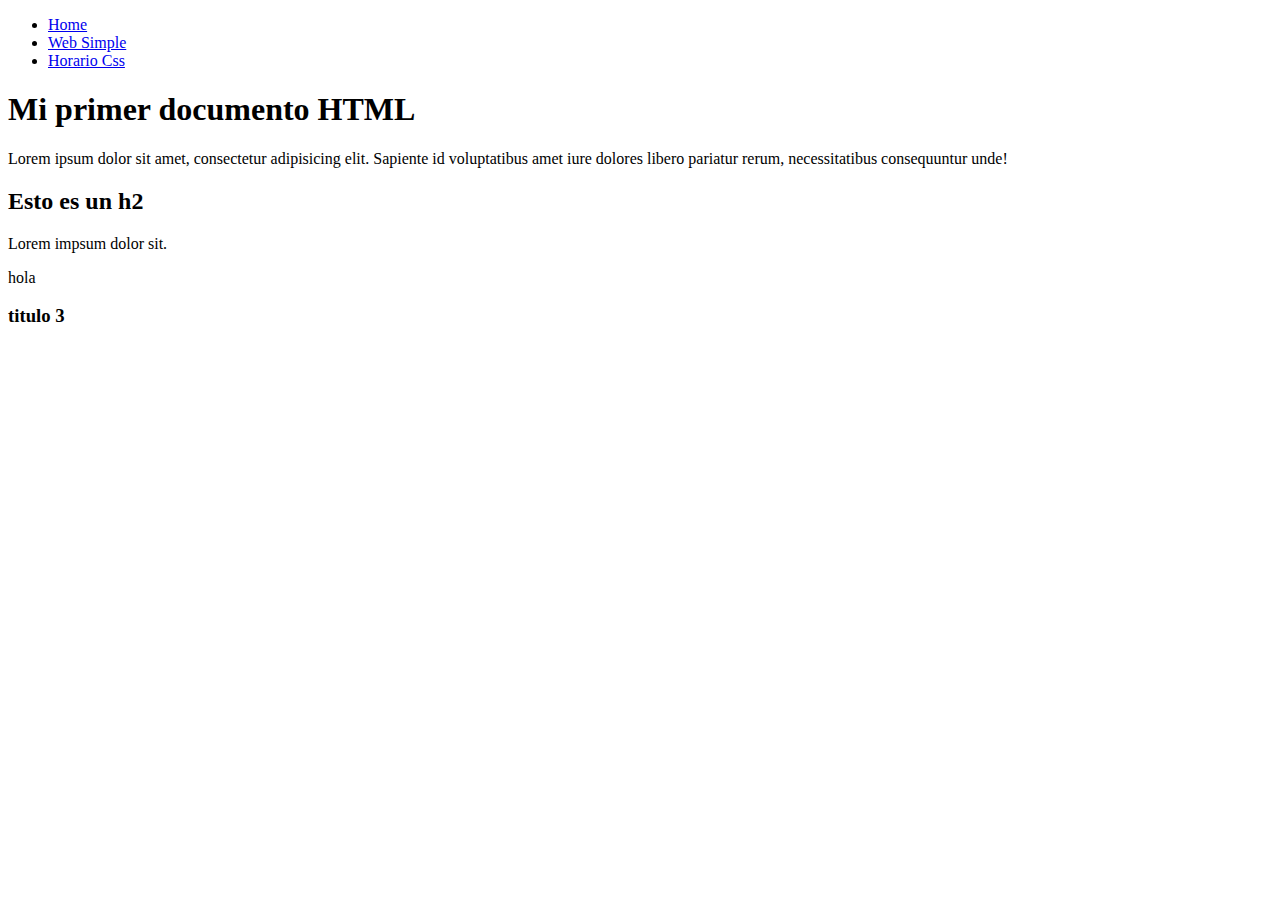
<file: index.html>
<!DOCTYPE html>
<html lang="es">
<head>
    <meta charset="UTF-8">
    <meta name="viewport" content="width=device-width, initial-scale=1.0">
    <title>Web</title>
</head>
<body>
    <header>
        <nav>
           <ul>
            <li>
                <a href="/">Home</a>
            </li>
            <li>
                <a href="simple.html">Web Simple</a>
            </li>
            <li>
                <a href="horario.html">Horario Css</a>
            </li>
           </ul>
        </nav>
    </header>
   <h1>Mi primer documento HTML</h1>
   <p>Lorem ipsum dolor sit amet, consectetur adipisicing elit. Sapiente id voluptatibus amet iure dolores libero pariatur rerum, necessitatibus consequuntur unde!</p> 
    <h2>Esto es un h2</h2>
    <p>Lorem impsum dolor sit.</p>
    <p>hola</p>
    <h3>titulo 3</h3>
</body>
</html>
</file>
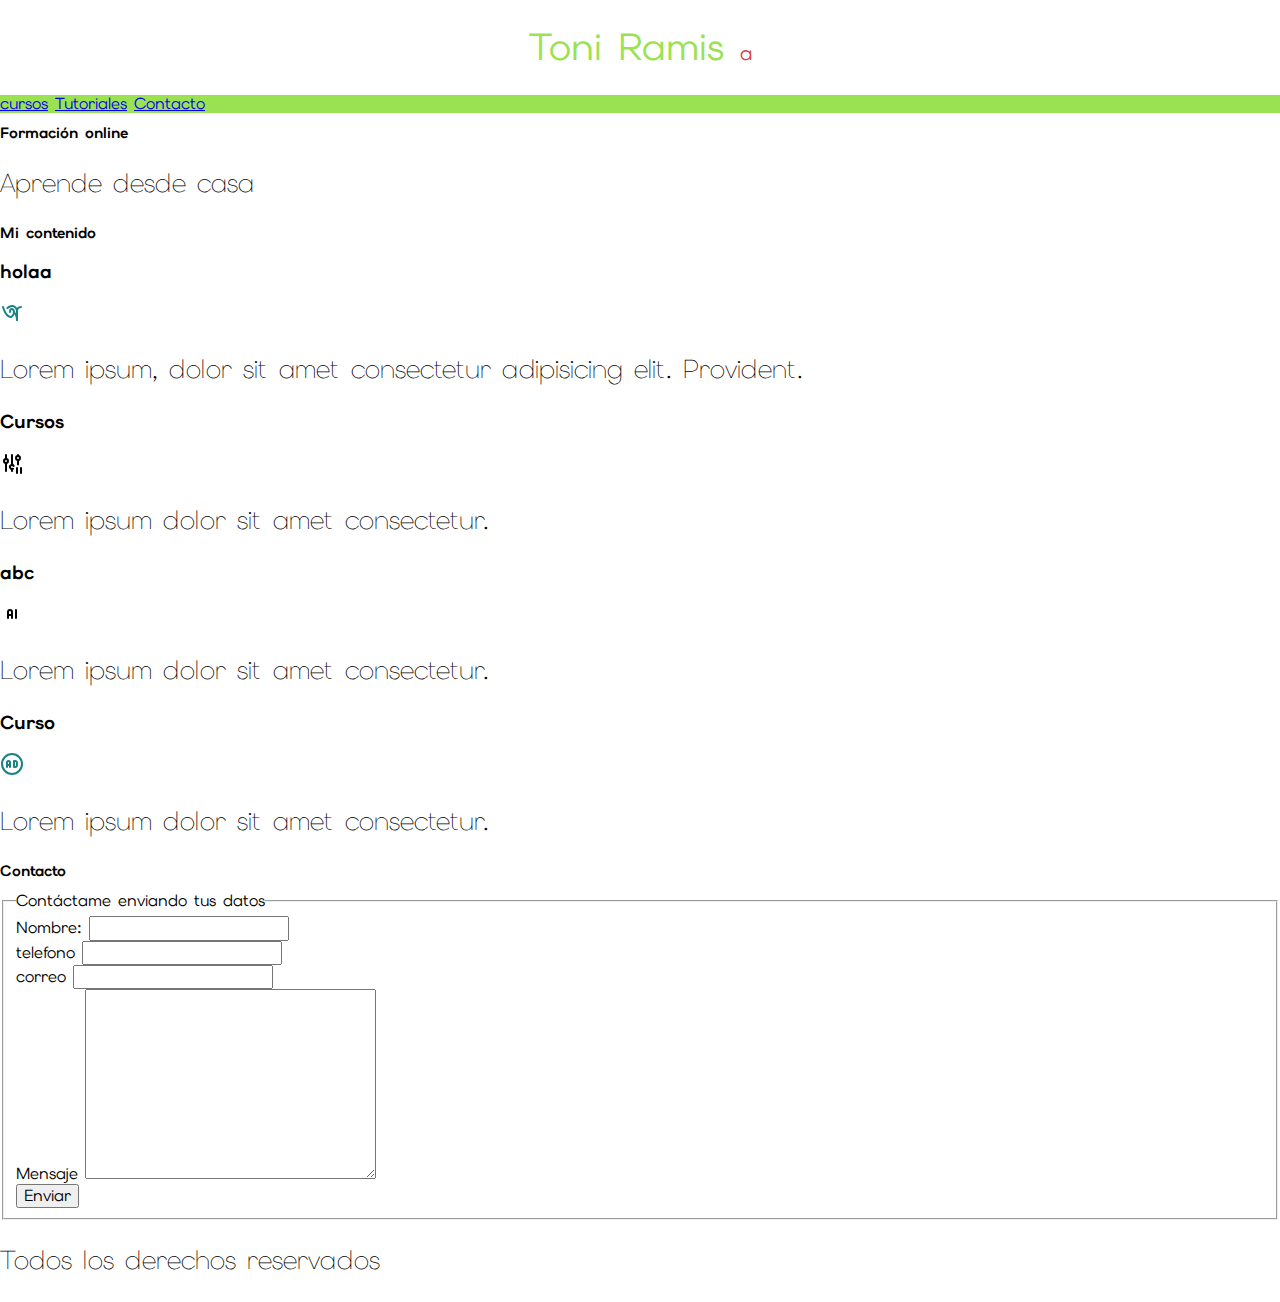
<file: primer_proyecto/index.html>
<!DOCTYPE html>
<html lang="es">
<head>
    <meta charset="UTF-8">
    <meta name="viewport" content="width=device-width, initial-scale=1.0">
    <title>a</title>
    <link rel="stylesheet" href="css/normalize.css">
    <link rel="preconnect" href="https://fonts.googleapis.com">
    <link rel="preconnect" href="https://fonts.gstatic.com" crossorigin>
    <link href="https://fonts.googleapis.com/css2?family=Elms+Sans:ital,wght@0,500;1,500&display=swap" rel="stylesheet">
    <link rel="stylesheet" href="css/styles.css">
</head>
<body>
    <header>
        <h1 class="titulo">Toni Ramis <span>a</span></h1>
    </header>
    <div class="navfondo">
        <nav class="contenedor">
    <a href="cursos.html">cursos</a>
    <a href="tutoriales.html">Tutoriales</a>
    <a href="contacto.html">Contacto</a>
        </nav>
    
    </div>
    <section>
            <h2>Formación online</h2>
            <p>Aprende desde casa</p>
    </section>
    <main>
        <h2>Mi contenido</h2>
        <section>
            <h3>holaa</h3>
<svg xmlns="http://www.w3.org/2000/svg" width="24" height="24" viewBox="0 0 24 24" fill="none" stroke="#198385" stroke-width="2" stroke-linecap="round" stroke-linejoin="round" class="icon icon-tabler icons-tabler-outline icon-tabler-alphabet-bangla"><path stroke="none" d="M0 0h24v24H0z" fill="none"/><path d="M14 12c.904 -.027 3 2 3 7" /><path d="M10 11c0 -.955 0 -2 .786 -2.677c1.262 -1.089 3.025 .55 3.2 2.06c.086 .741 -.215 3.109 -1.489 4.527c-.475 .53 -.904 .992 -1.711 1.074c-.75 .076 -1.364 -.122 -2.076 -.588c-1.138 -.743 -2.327 -1.997 -3.336 -3.73c-1.078 -1.849 -1.66 -3.113 -2.374 -5.666" /><path d="M7.37 7.072c.769 -.836 5.246 -4.094 8.4 -.202c.382 .472 .573 .708 .9 1.63c.326 .921 .326 1.562 .326 2.844v7.656" /><path d="M17 10c0 -1.989 1.5 -4 4 -4" /></svg> 
            <p>Lorem ipsum, dolor sit amet consectetur adipisicing elit. Provident.</p>
        </section>
        <section>
            <h3>Cursos</h3>
            <svg xmlns="http://www.w3.org/2000/svg" width="24" height="24" viewBox="0 0 24 24" fill="none" stroke="currentColor" stroke-width="2" stroke-linecap="round" stroke-linejoin="round" class="icon icon-tabler icons-tabler-outline icon-tabler-adjustments-pause"><path stroke="none" d="M0 0h24v24H0z" fill="none"/><path d="M4 10a2 2 0 1 0 4 0a2 2 0 0 0 -4 0" /><path d="M6 4v4" /><path d="M6 12v8" /><path d="M13.627 14.836a2 2 0 1 0 -.62 2.892" /><path d="M12 4v10" /><path d="M12 18v2" /><path d="M16 7a2 2 0 1 0 4 0a2 2 0 0 0 -4 0" /><path d="M18 4v1" /><path d="M17 17v5" /><path d="M21 17v5" /><path d="M18 9v4.5" /></svg>
            <p>Lorem ipsum dolor sit amet consectetur.</p>
        </section>
        <section>
            <h3>abc</h3>
            <svg xmlns="http://www.w3.org/2000/svg" width="24" height="24" viewBox="0 0 24 24" fill="none" stroke="currentColor" stroke-width="2" stroke-linecap="round" stroke-linejoin="round" class="icon icon-tabler icons-tabler-outline icon-tabler-ai"><path stroke="none" d="M0 0h24v24H0z" fill="none"/><path d="M8 16v-6a2 2 0 1 1 4 0v6" /><path d="M8 13h4" /><path d="M16 8v8" /></svg>
            <p>Lorem ipsum dolor sit amet consectetur.</p>
        </section>

        <section>
            <h3>Curso</h3>
            <svg xmlns="http://www.w3.org/2000/svg" width="24" height="24" viewBox="0 0 24 24" fill="none" stroke="#198385" stroke-width="2" stroke-linecap="round" stroke-linejoin="round" class="icon icon-tabler icons-tabler-outline icon-tabler-ad-circle"><path stroke="none" d="M0 0h24v24H0z" fill="none"/><path d="M12 12m-10 0a10 10 0 1 0 20 0a10 10 0 1 0 -20 0" /><path d="M7 15v-4.5a1.5 1.5 0 0 1 3 0v4.5" /><path d="M7 13h3" /><path d="M14 9v6h1a2 2 0 0 0 2 -2v-2a2 2 0 0 0 -2 -2h-1z" /></svg>
            <p>Lorem ipsum dolor sit amet consectetur.</p>
        </section>

        <section>
            <h2>Contacto</h2>
            <form action="">
                <fieldset>
                <legend>Contáctame enviando tus datos</legend>
                <div>
                <label for="">Nombre:</label>
                <input type="" name="nombre">
                </div>
                <div>
                    <label for="">telefono</label>
                    <input type="tel" name="telefono" >
                </div>
                <div>
                    <label for="">correo</label>
                    <input type="email" name="correo">
                </div>
                <div>
                    <label for="">Mensaje</label>
                    <textarea name="Mensaje" id="" cols="30" rows="10"></textarea>
                </div>
                <div>
                    <input type="submit" value="Enviar">
                </div>
                </fieldset>
            </form>
        </section>
    </main>
    <footer>
        <p>Todos los derechos reservados</p>
    </footer>
</body>
</html>
</file>
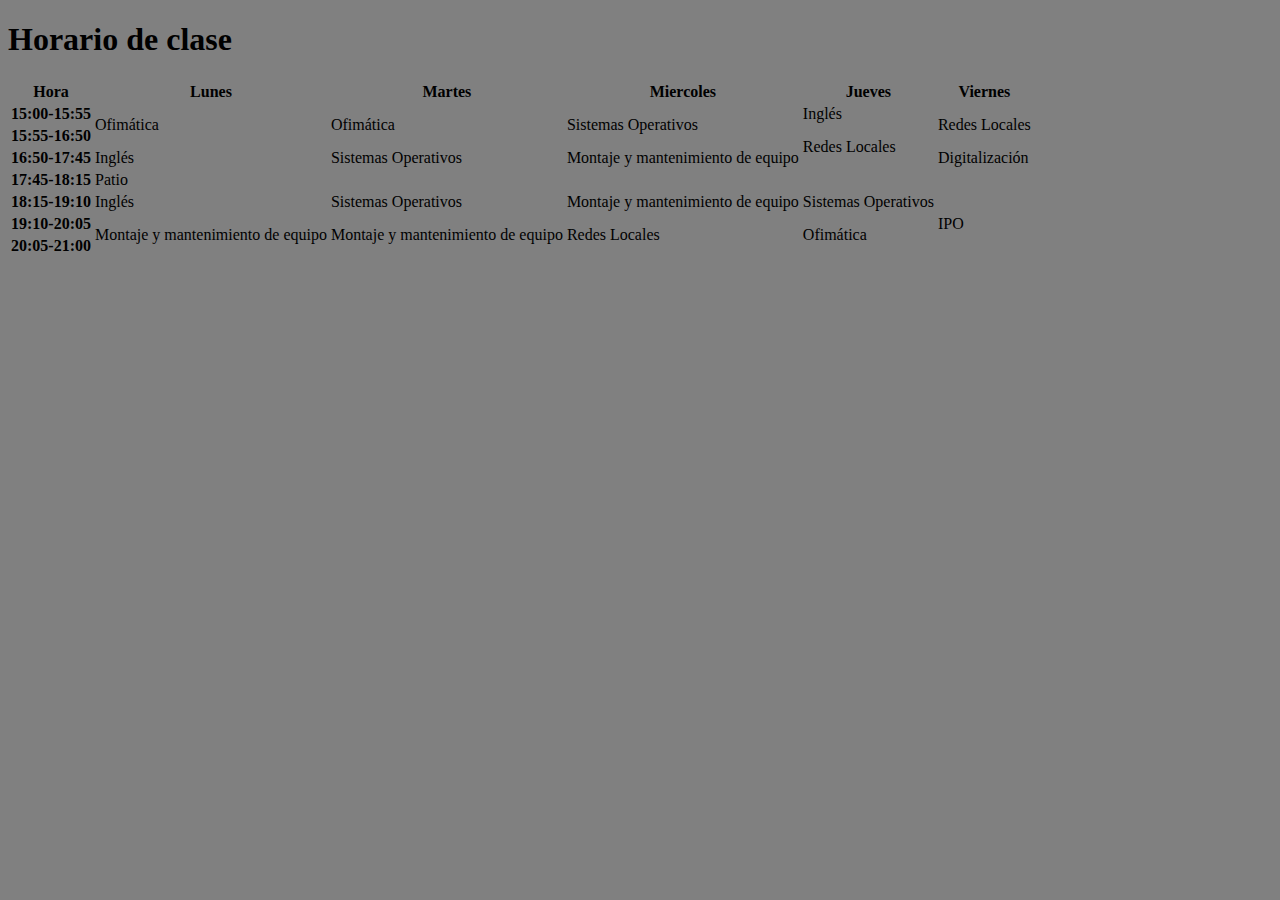
<file: horario.html>
<!DOCTYPE html>
<html lang="es">
<head>
    <meta charset="UTF-8">
    <meta name="viewport" content="width=device-width, initial-scale=1.0">
    <title>Horario</title>
    <link rel="stylesheet" href="Css/Styles.Css">
</head>

<h1><strong>Horario de clase</strong></h1>

<body>
    <table>
        <thead>
            <tr>
                <th>Hora</th>
                <th>Lunes</th>
                <th>Martes</th>
                <th>Miercoles</th>
                <th>Jueves</th> 
                <th>Viernes</th>
            </tr>
        </thead>
        <tbody>
            <tr>
                <th class="hora">15:00-15:55</th>
                <td rowspan="2" class="Ofimática" >Ofimática</td>
                <td rowspan="2" class="Ofimática" >Ofimática</td>
                <td rowspan="2" class="Sistemas" >Sistemas Operativos</td>
                <td  class="Inglés" >Inglés</td>
                <td rowspan="2" class="Redes" >Redes Locales</td>
            </tr>
                <th class="hora">15:55-16:50</th>
                <td rowspan="2" class="Redes" >Redes Locales</td>
            <tr>
                <th class="hora">16:50-17:45</th>
                <td class="Inglés" >Inglés</td>
                <td class="Sistemas" >Sistemas Operativos</td>
                <td class="Montaje">Montaje y mantenimiento de equipo</td>
                <td class="Digi">Digitalización</td>
            </tr>
            <tr>
                <th class="hora">17:45-18:15</th>
                <td class="A" colspan="5">Patio</td>
            </tr>
            <tr>
                <th class="hora">18:15-19:10</th>
                <td class="Inglés" >Inglés</td>
                <td class="Sistemas" >Sistemas Operativos</td>
                <td class="Montaje">Montaje y mantenimiento de equipo</td>
                <td class="Sistemas" >Sistemas Operativos</td>
                <td class="IPO" rowspan="3">IPO</td>
            </tr>
            <tr>
                <th class="hora">19:10-20:05</th>
                <td class="Montaje" rowspan="2">Montaje y mantenimiento de equipo</td>
                <td class="Montaje" rowspan="2">Montaje y mantenimiento de equipo</td>
                <td rowspan="2" class="Redes" >Redes Locales</td>
                <td rowspan="2" class="Ofimática" >Ofimática</td>
            </tr>
            <tr>
                <th class="hora" >20:05-21:00</th>
            </tr>
        </tbody>
    </table>
</body>
</html>
</file>
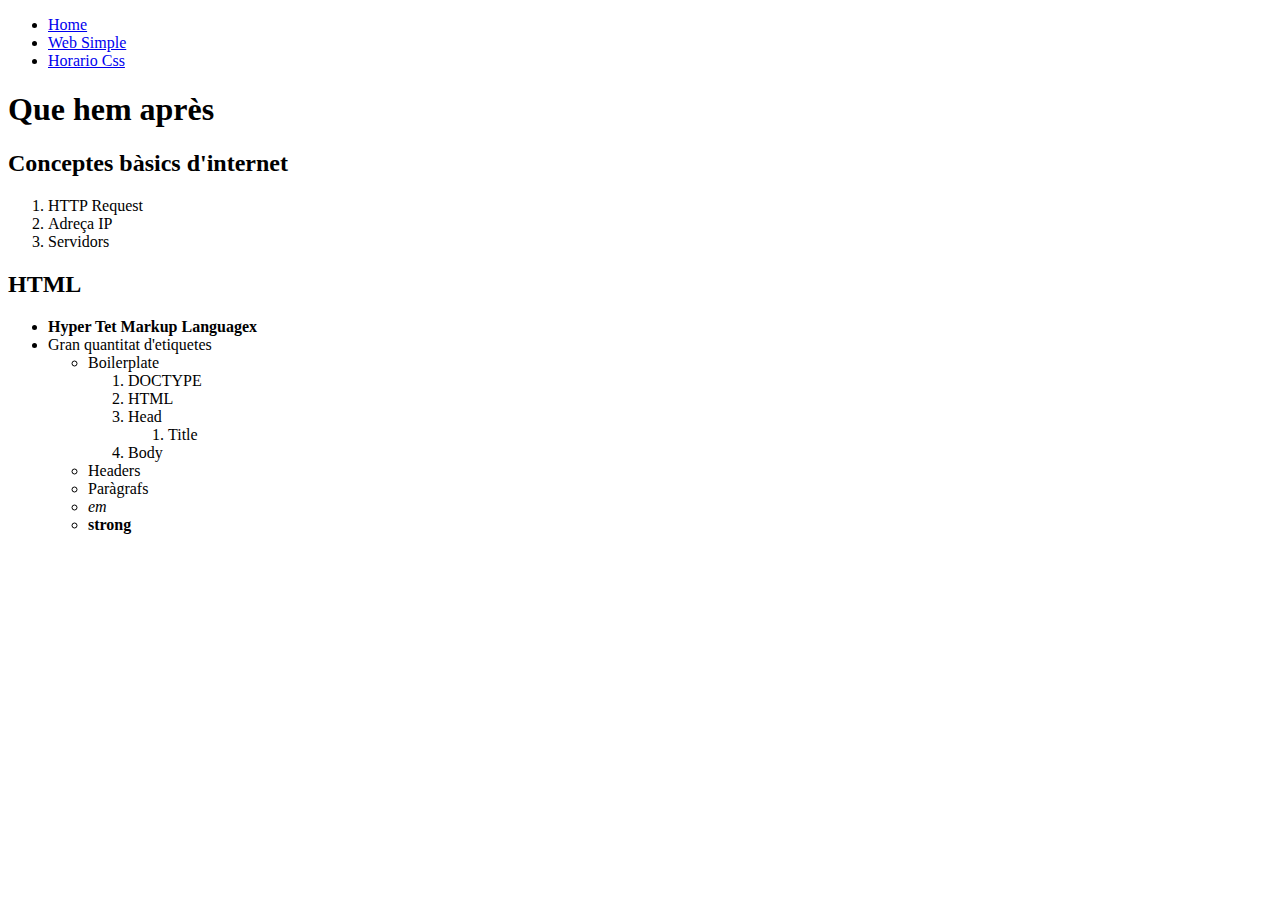
<file: simple.html>
<!DOCTYPE html>
<html lang="es">
<head>
    <meta charset="UTF-8">
    <meta name="viewport" content="width=device-width, initial-scale=1.0">
    <title>Simple web</title>
</head>
<body>
    
 <header>
        <nav>
           <ul>
                <li>
                    <a href="/">Home</a>
                </li>
                <li>
                    <a href="simple.html">Web Simple</a>
                </li>
                <li>
                    <a href="horario.html">Horario Css</a>
                </li>
           </ul>
        </nav>
    </header>

    <h1>Que hem après</h1>

    <h2>Conceptes bàsics d'internet</h2>

    <ol>
        <li>HTTP Request</li>
        <li>Adreça IP</li>
        <li>Servidors</li>
    </ol>

    <h2>HTML</h2>
    <ul>
        <li><strong>Hyper Tet Markup Languagex</strong></li>
        <li>Gran quantitat d'etiquetes
            <ul>
                <li>Boilerplate</li>
                    <ol>
                        <li>DOCTYPE</li>
                        <li>HTML</li>
                        <li>Head
                            <ol>
                                <li>Title</li>
                            </ol>
                        </li>    
                        <li>Body</li>
                    </ol>
                </li>
                <li>Headers</li>
                <li>Paràgrafs</li>
                <li><em>em</em></li>
                <li><strong>strong</strong></li>
            </ul>
        </li>
    </ul>
</body>
</html>
</file>
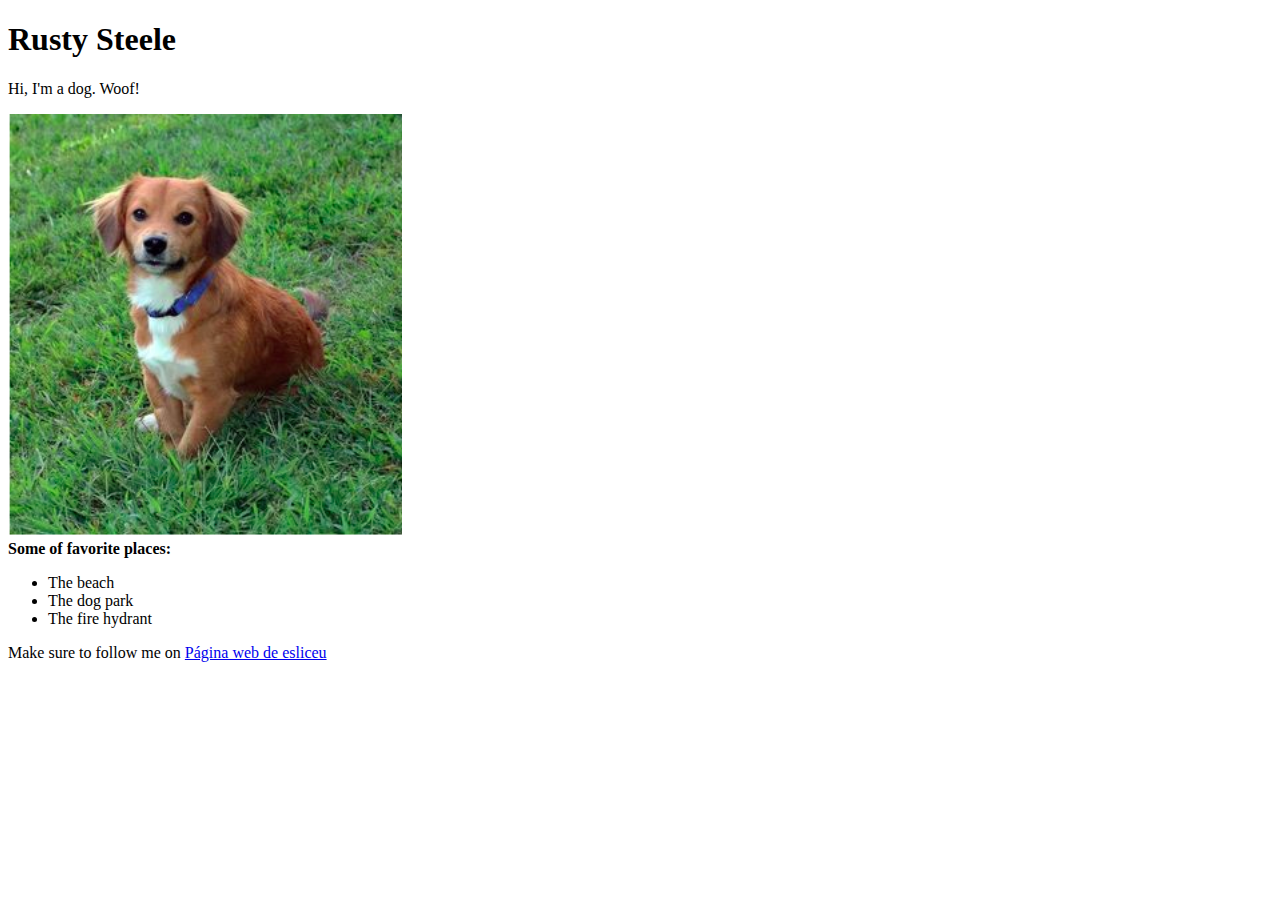
<file: simple2.html>
<!DOCTYPE html>
<html lang="en">
<head>
    <meta charset="UTF-8">
    <meta name="viewport" content="width=device-width, initial-scale=1.0">
    <title>Simple2</title>
</head>
<body>
    <h1>Rusty Steele</h1>
    <p>Hi, I'm a dog. Woof!</p>
    <img src="Img/perro.png">
        <li><strong>Some of favorite places:</strong>
            <ul>
                <li>The beach</li>
                <li>The dog park</li>
                <li>The fire hydrant</li>
            </ul>
        </li>
        <li>Make sure to follow me on <a href="https://www.esliceu.com">Página web de esliceu</a></li>
</body>
</html>
</file>
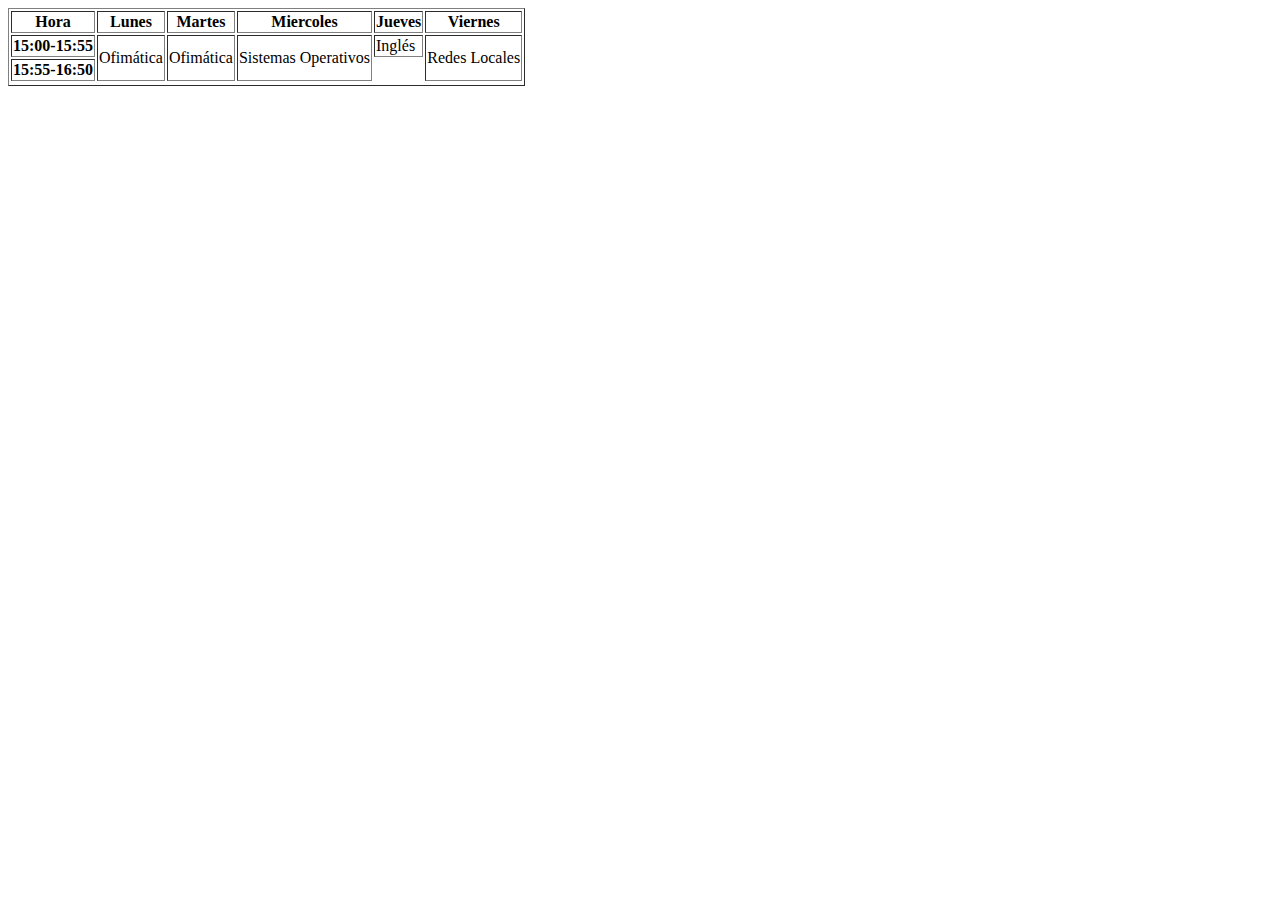
<file: Horario/horario.html>
<!DOCTYPE html>
<html lang="es">
<head>
    <meta charset="UTF-8">
    <meta name="viewport" content="width=device-width, initial-scale=1.0">
    <title>Horario</title>
</head>
<body>
    <table border="1">
        <thead>
            <tr>
                <th>Hora</th>
                <th>Lunes</th>
                <th>Martes</th>
                <th>Miercoles</th>
                <th>Jueves</th>
                <th>Viernes</th>
            </tr>
        </thead>
        <tbody>
            <tr>
                <th>15:00-15:55</th>
                <td rowspan="2">Ofimática</td>
                <td rowspan="2">Ofimática</td>
                <td rowspan="2">Sistemas Operativos</td>
                <td>Inglés</td>
                <td rowspan="2">Redes Locales</td>
            </tr>
            <th>15:55-16:50</th>
            <tr>

            </tr>
        </tbody>
    </table>
</body>
</html>
</file>
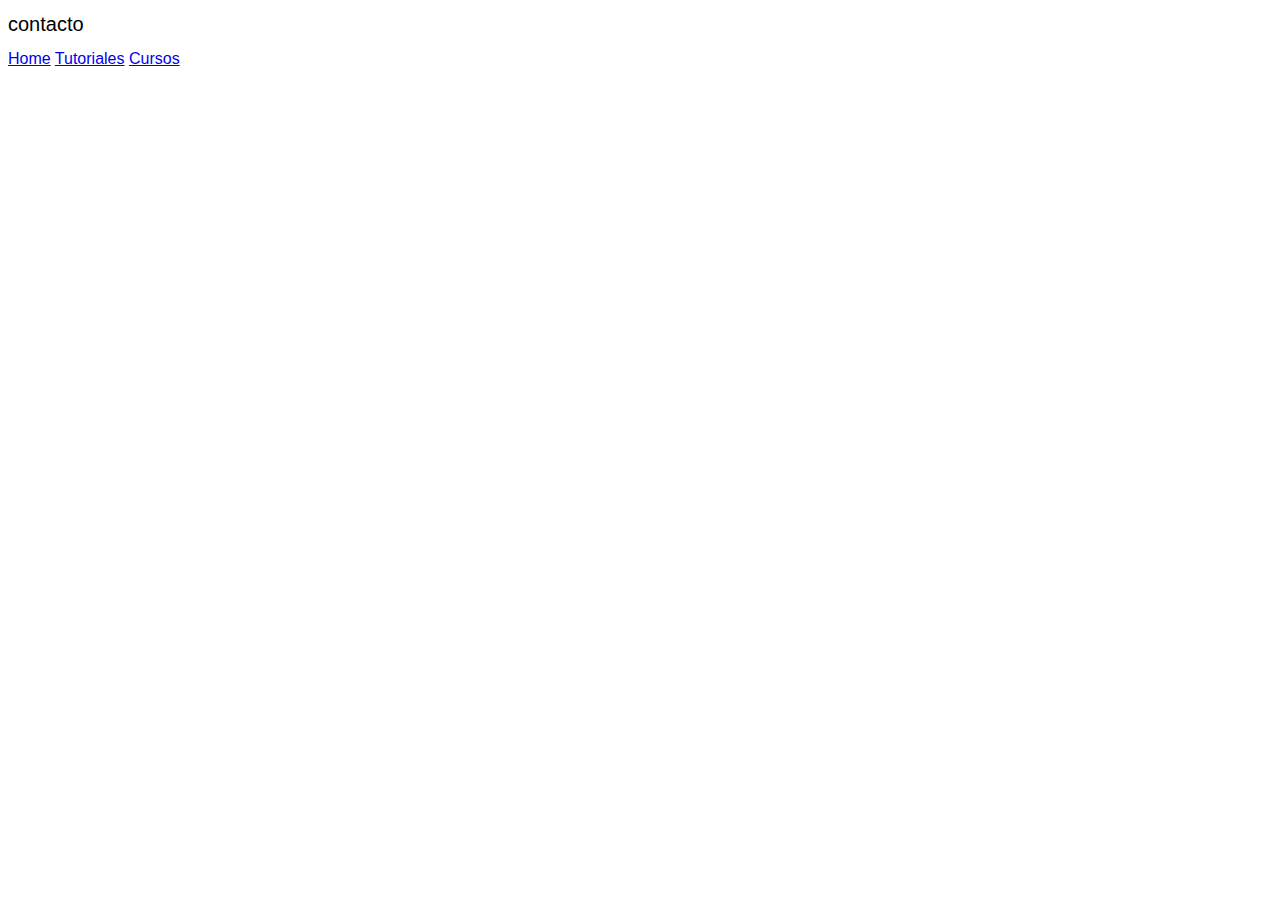
<file: primer_proyecto/contacto.html>
<!DOCTYPE html>
<html lang="es">
<head>
    <meta charset="UTF-8">
    <meta name="viewport" content="width=device-width, initial-scale=1.0">
    <title>contacto</title>
    <link rel="stylesheet" href="css/styles.css">
</head>
<body>
<header>
    <h1>contacto</h1>
</header>
<nav>
    <a href="index.html">Home</a>
    <a href="tutoriales.html">Tutoriales</a>
    <a href="cursos.html">Cursos</a>
</nav>    
</body>
</html>
</file>
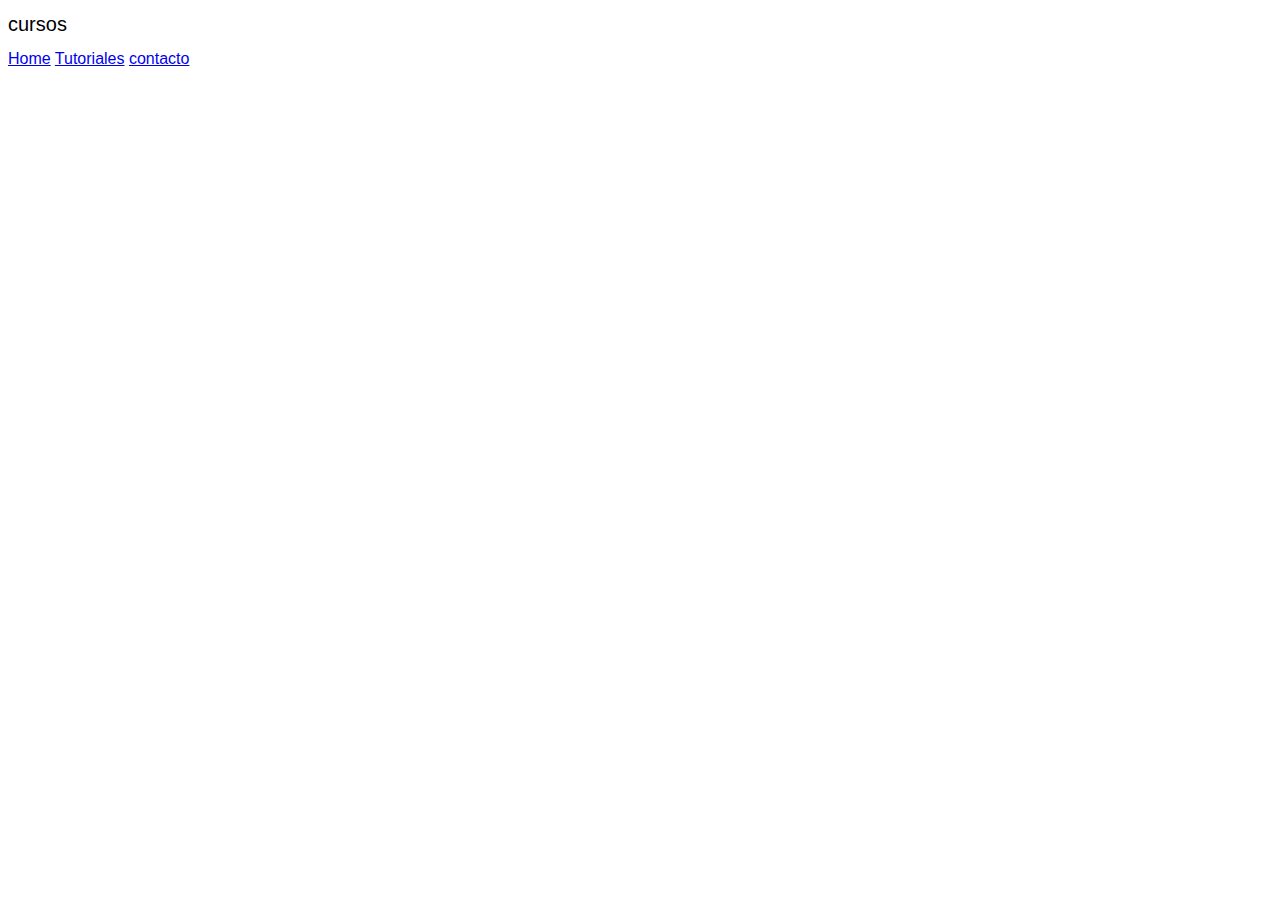
<file: primer_proyecto/cursos.html>
<!DOCTYPE html>
<html lang="es">
<head>
    <meta charset="UTF-8">
    <meta name="viewport" content="width=device-width, initial-scale=1.0">
    <title>cursos</title>
    <link rel="stylesheet" href="css/styles.css">
</head>
<body>
<header>
    <h1>cursos</h1>
</header>
<nav>
    <a href="index.html">Home</a>
    <a href="tutoriales.html">Tutoriales</a>
    <a href="contacto.html">contacto</a>
</nav>    
</body>
</html>
</file>
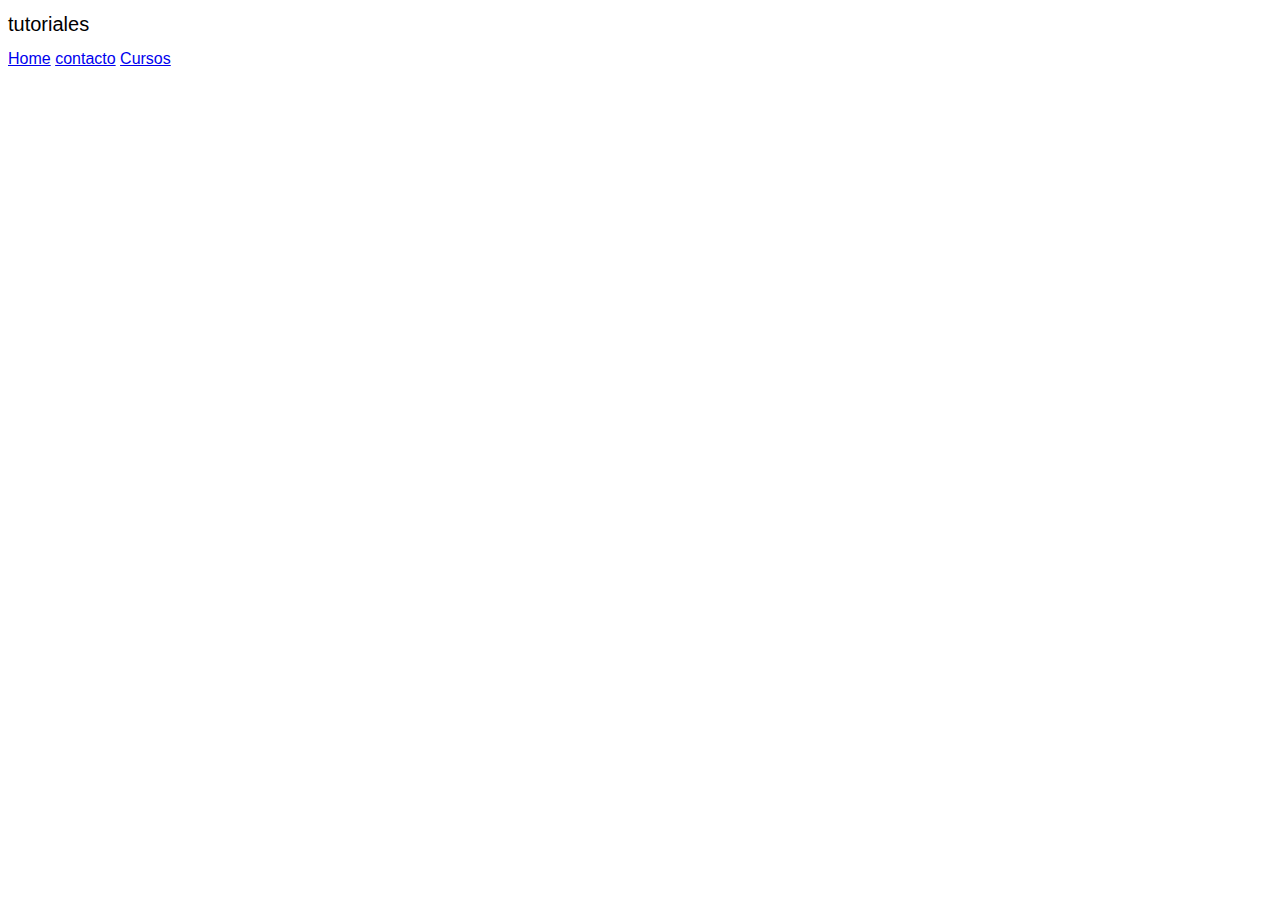
<file: primer_proyecto/tutoriales.html>
<!DOCTYPE html>
<html lang="es">
<head>
    <meta charset="UTF-8">
    <meta name="viewport" content="width=device-width, initial-scale=1.0">
    <title>tutoriales</title>
    <link rel="stylesheet" href="css/styles.css">
</head>
<body>
<header>
    <h1>tutoriales</h1>
</header>
<nav>
    <a href="index.html">Home</a>
    <a href="contacto.html">contacto</a>
    <a href="cursos.html">Cursos</a>
</nav>    
</body>
</html>
</file>
<file: primer_proyecto/css/styles.css>
:root{
    --primario:rgb(154, 226, 81);
    --secundario:rgb();
}

html{
    font-size: 62.5%;
}

body{
    font-size: 16px;    /*1rem= 16px*/
    font-family:"Elms Sans", sans-serif;
}

.contenedor{
    margin: 0 auto;
    color: rgb(3, 255, 154);
}

.navfondo{
    background-color: rgb(154, 226, 81);
}

h1{
    font-size: 2rem;
    font-weight: 400;
}

h2{
    font-size: 1.5rem;
}

h3{}

.titulo{
    color: rgb(154, 226, 81);
    text-align: center;
    font-size: 3.8rem;
}

.titulo span{
    color: rgb(214, 64, 64);
    font-size: 2rem;
}

p{
    font-size: 2.6rem;
    font-weight: 1;
}
</file>
<file: Css/Styles.Css>
body{
    background-color: gray;
}
</file>
